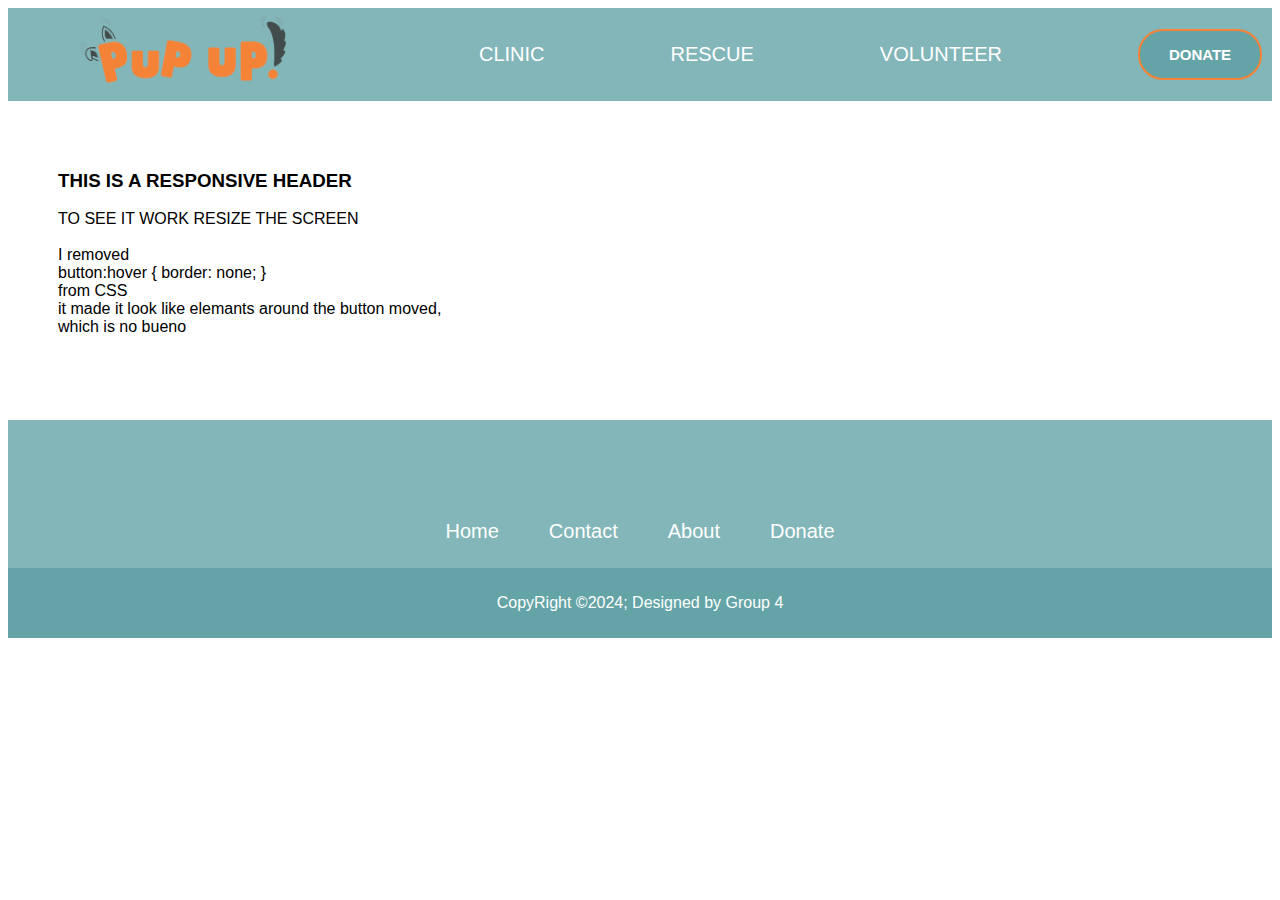
<file: Header responsive/HEADER.html>
<!doctype html>
<html>
  <head>
    <meta charset="utf-8">
    <meta name="viewport" content="width=device-width, initial-scale=1">
    <title>Animal Shelter</title>
    <link rel="stylesheet" href="https://cdnjs.cloudflare.com/ajax/libs/font-awesome/6.6.0/css/all.min.css" integrity="sha512-Kc323vGBEqzTmouAECnVceyQqyqdsSiqLQISBL29aUW4U/M7pSPA/gEUZQqv1cwx4OnYxTxve5UMg5GT6L4JJg==" crossorigin="anonymous" referrerpolicy="no-referrer" />
    
  
    <link rel="stylesheet" href="style.css">

<!-- Load an icon library to show a hamburger menu (bars) on small screens -->

<link rel="stylesheet" href="https://cdnjs.cloudflare.com/ajax/libs/font-awesome/4.7.0/css/font-awesome.min.css">
    
    </head>
  <!---Header-->
  <body>
<header>

<div class="topnav" id="myTopnav">
  
  <a href="index.html">
        <div class="logo"><img src="pupup.png"></div> </a>
  
     <!-- <a href="index.html" >Home</a> -->
  <a  href="clinic.html">Clinic</a>
 <a  href="#Rescue">Rescue</a>
 <a   href="#Volunteer">Volunteer</a>
  
  <a href="donate.html" class="donate-button"><span></span>Donate</a>
  
 <a href="javascript:void(0);" class="icon"  onclick="myFunction()">
    <i class="fa fa-bars"></i>
  </a>
  

</div>

</header>
    
<main> 
  <p> <H3>THIS IS A RESPONSIVE HEADER</H3>
    TO SEE IT WORK RESIZE THE SCREEN<br>
    <BR>
      
    I removed <br>
    button:hover {
      border: none;
    }<br>
    from CSS   <BR>
      it made it look like elemants around the button moved,
      <br>which is no bueno
  </p><br>
   

  </main>


<footer> 
  
  
        <div class="icons">
          <a href="https://facebook.com" target="_blank">
            <i class="fa-brands fa-facebook"></i></a>
          <a href="https://instagram.com" target="_blank">
            <i class="fa-brands fa-instagram"></i></a>
           <a href="https://x.com" target="_blank">
          <i class="fa-brands fa-twitter"></i></a>
          <a href="https://www.youtube.com" target="_blank">
             <i class="fa-brands fa-youtube"></i></a>
          <a href="https://www.tiktok.com/" target="_blank"><i class="fa-brands fa-tiktok"></i></a>
      </div>

  
  <div class="footernav">
<a href="index.html" >Home</a>
  <a href="#Contact">Contact</a>
 <a href="#About">About</a>
    <a href="donate.html" >Donate</a>
</div>
  <div class="footerBottom">
          <p>CopyRight &copy;2024; Designed by Group 4</p>
        </div>
    

  </footer>
  
<!-- Toggle between adding and removing the "responsive" class 
  to topnav when the user clicks on the icon 
  (the hamburger menu goes down when clicked on a small screen) -->
  <script> 
    function myFunction() {
      var x = document.getElementById("myTopnav");
      if (x.className === "topnav") {
        x.className += " responsive";
      } else {
        x.className = "topnav";
      }
    }
    </script> 

  
  </body>
  

  
</html>
</file>
<file: Header responsive/style.css>
*{font-family: sans-serif;}

main {
  padding: 50px;
}

/* Add a background color to the top navigation */
.topnav {
  /* background-color: #ADD8E6; */
  background-color:rgba(89,158,160,0.75);
  overflow: hidden;
  display: flex;
  justify-content: space-between;
  align-items:center; 
  font-size: 20px;
}


/* Style the links inside the navigation bar */
 .topnav a{
 
  color: white;
  text-align: center;
 
  text-decoration: none;
  
  text-transform: uppercase;
 
  
}
 


/* Change the color of links on hover */
a:hover {
  color: #EB9C52;
    
}
 
.logo {
  width: 330px;
  cursor: pointer;
  margin-top: 3px;
  margin-left: 15px;
}

/* .logo:hover {
  scale: 1.07;
} */


img{
  height:85px;
}



button{
  
  padding: 15px 0;
  text-align: center;
  margin: 20px 10px;
  border-radius: 25px;
  font-weight: bold;
  font-size: 15px;
  border: 2px solid #f58237;
  /* background: transparent; */
  color: #fff;
  cursor: pointer;
  position: relative;
  overflow: hidden;

}

button span {
  /* background: #f58237; */
  height: 100%;
  width: 100%;
  border-radius: 25px;
  position: absolute;
  left: 0;
  bottom: 0;
  z-index: -1;
  transition: 0.5s;
}

button:hover span {
  width: 100%;
}

/* button:hover {
  background: #f58237; 
} */

.donate-button {
  width: 120px;
  
  padding: 15px 0;
  text-align: center;
  margin: 20px 10px;
  border-radius: 25px;
  font-weight: bold;
  font-size: 15px;
  border: 2px solid #f58237;
  color: #fff;
  background-color:rgba(89,158,160,0.75);
  cursor: pointer;
  position: relative;
  overflow: hidden;
  text-transform: uppercase
  
}


.donate-button span{
  /* background: #f58237; */
  height: 100%;
  width: 100%;
  border-radius: 25px;
  position: absolute;
  left: 0;
  bottom: 0;
  z-index: -1;
  transition: 0.5s;
  font-size: 15px;
}

.donate-button:hover span {
  width: 100%;
}

.donate-button:hover {
  /* border: none; */
  background: #f58237;
  color: white;
} 



/* 
.donate-button:hover {
  scale: 1.07;
  color: white;
} */ 



/* Hide the link that should open and close the topnav on small screens */
.topnav .icon {
  display: none;
}
/* When the screen is less than 600 pixels wide, hide all links, except for the first one ("Home"). Show the link that contains should open and close the topnav (.icon) */
@media screen and (max-width: 600px) {
  .topnav a:not(:first-child) {display: none;}
  .topnav a.icon {
    float: right;
    padding:10px;
    
    display: block;
    scale: 1.5;
  }
}





/* The "responsive" class is added to the topnav with JavaScript when the user clicks on the icon. This class makes the topnav look good on small screens (display the links vertically instead of horizontally) */
@media screen and (max-width: 600px) {
  .topnav.responsive {position: relative;}
  .topnav.responsive a.icon {
    position: absolute;
   
    right: 10px;
    top: 30px;
  }
  .topnav.responsive a {
    float: none;
    display: block;
    text-align: left;
    padding: 5px;
  }
  .topnav.responsive  {float: none;}
  .topnav.responsive  {position: relative;}
  .topnav.responsive  {
    display: block;
    width: 100%;
    text-align: left;
  }
  .topnav.responsive .donate-button { 
    text-align: center;
    padding: 15px 0;
    /* background-color: #ADD8E6; */
  background-color:rgba(89,158,160,0.75);
  
  } 
  .topnav.responsive .donate-button:hover {
  scale: 1.00;
  text-align: center;
    color: white;
    background: #f58237;
    padding: 15px 0;
  } 

   
  
    /* .logo:hover {
  scale: 1.07;
} */
.topnav.responsive a:hover {
  color: #EB9C52;}
}





/* FOOTER */

footer {
  background-color:rgba(89,158,160,0.75);
   /* background-color: #ADD8E6; */
}

.footernav {
  /* background-color:rgba(89,158,160,0.75); */
  overflow: hidden;
  display: flex;
/*   justify-content: space-around; */
  justify-content:center;
  
}
.footernav a{

  display: flex;
/*   justify-content: space-between; */
  justify-content: center;
  color: white;
  text-align: center;
  padding: 1px 10px;
  text-decoration: none;
  font-size: 20px;
}
 
/* Change the color of links on hover */

.footernav a:hover {
  color: #EB9C52;
    
} 



 .footernav a{
  font-size: 20px;
/*   font-weight: bold; */
   padding: 25px;
}



.icons {
  display: flex;
  justify-content: center;
}

.icons a{
  text-decoration: none;
  padding: 16px;
/*   background-color: white; */
  margin: 10px;
  border-radius: 50%;
}

.icons a i{
  font-size: 20px;
  color: #EB9C52;
  opacity: 0.9;
  
  
}

.icons a:hover{
  background-color: orange;
  transition: 0.5s;
}

.icons a:hover i{
  color: white;
  transition: 0.5s
}




.footerBottom{
  background-color: rgba(89,158,160,0.75);
  padding:10px;
  text-align: center;
  }
  
  .footerBottom p{
  color: rgba(255,255,255,1);
  
  }
</file>
